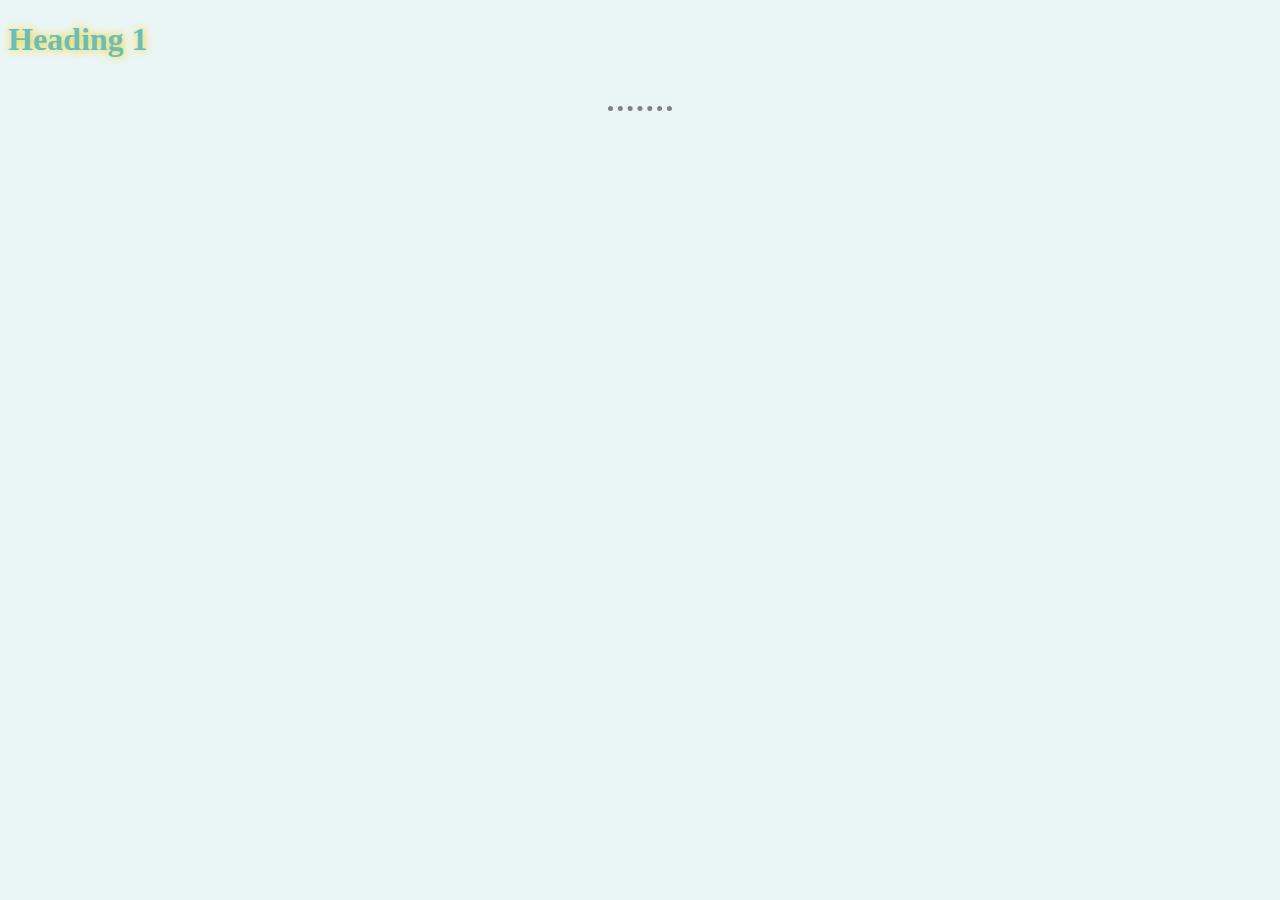
<file: try2.html>
<!DOCTYPE html>
<html lang="en" dir="ltr">
  <head>
    <meta charset="utf-8">
    <title>Hello World</title>
      <link rel="stylesheet" href="css/styles.css">
  </head>
  <body>
    <h1>Heading 1</h1>
    <br>
    <hr>
  </body>
</html>
</file>
<file: css/styles.css>
body {
  background-color: #EAF6F6;
}

hr {
  border-style: none;
  border-top-style: dotted;
  border-color: grey;
  border-width: 5px;
  width: 5%;
}
h1 {
  color: #66BFBF;
  text-shadow: #FC0 1px 0 10px;
}
h3 {
  color: #66AFBF
}
</file>
